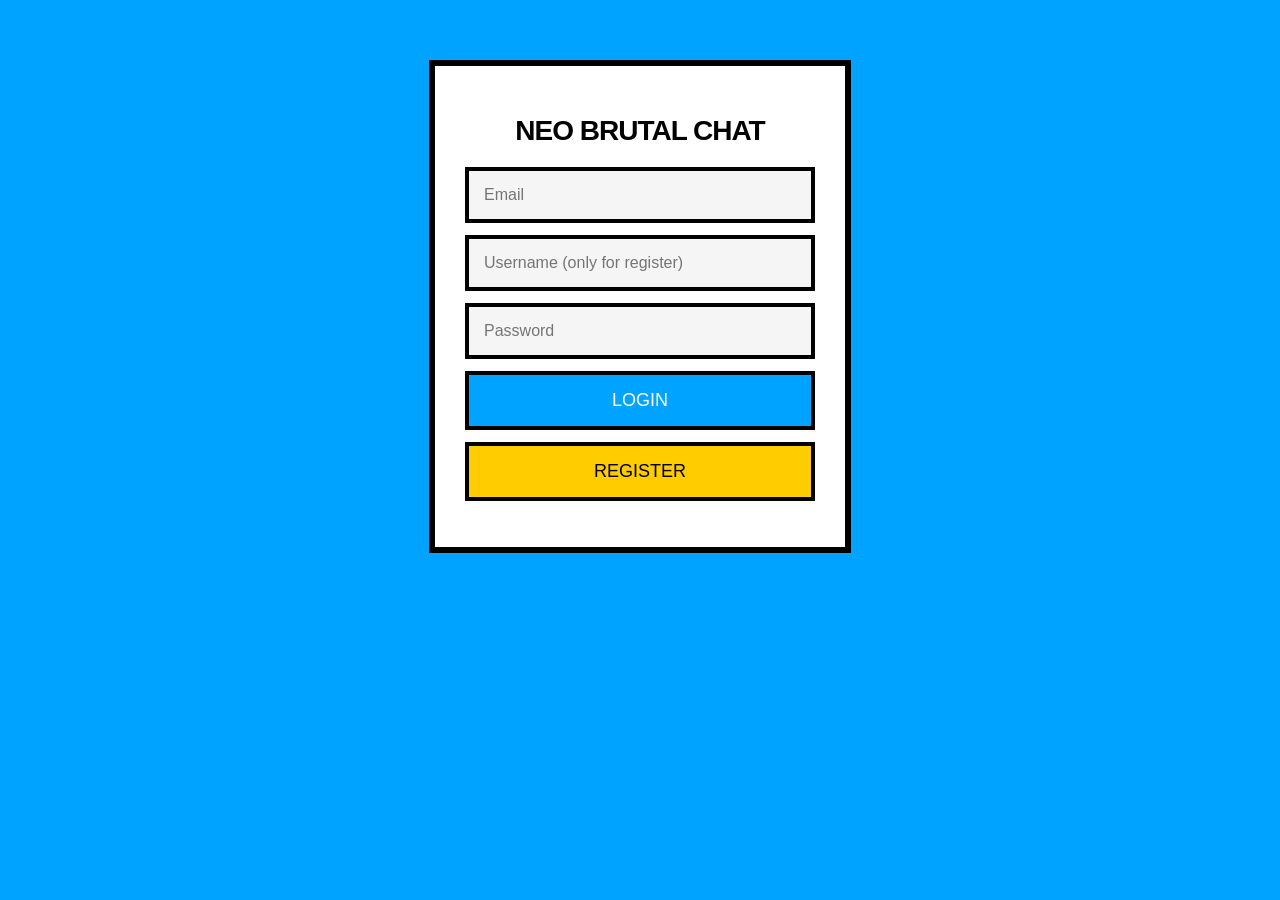
<file: index.html>
<!DOCTYPE html>
<html lang="en">
<head>
    <meta charset="UTF-8">
    <title>Login – Neo Brutal Chat</title>
    <link rel="stylesheet" href="login.css">
</head>
<body>

<div class="login-container">
    <h1>NEO BRUTAL CHAT</h1>

    <div class="form-block">
        <input type="email" id="email" placeholder="Email">
        <input type="text" id="username" placeholder="Username (only for register)">
        <input type="password" id="password" placeholder="Password">

        <button onclick="login()">LOGIN</button>
        <button class="yellow" onclick="registerUser()">REGISTER</button>
    </div>

    <p id="msg"></p>
</div>

<script src="login.js"></script>
</body>
</html>
</file>
<file: login.css>
body {
  background: #00A3FF;
  font-family: 'Arial Black', sans-serif;
  margin: 0;
  padding: 0;
}

.login-container {
  width: 350px;
  background: #FFFFFF;
  border: 6px solid #000000;
  padding: 30px;
  margin: 60px auto;
}

h1 {
  font-size: 28px;
  margin-bottom: 20px;
  font-weight: 900;
  letter-spacing: -1px;
  text-align: center;
}

.form-block {
  display: flex;
  flex-direction: column;
  gap: 12px;
}

input {
  padding: 15px;
  border: 4px solid #000;
  font-size: 16px;
  background: #F5F5F5;
}

button {
  padding: 15px;
  font-size: 18px;
  border: 4px solid #000;
  background: #00A3FF;
  color: #FFF;
  cursor: pointer;
}

button.yellow {
  background: #FFCC00;
  color: #000;
}

#msg {
  margin-top: 15px;
  font-weight: bold;
}
</file>
<file: chat.css>
/* LAYOUT */
body {
  margin: 0;
  font-family: 'Arial Black', sans-serif;
  background: #00A3FF;
}

.chat-layout {
  display: flex;
  height: 100vh;
}

/* SIDEBAR */
.sidebar {
  width: 260px;
  background: #FFFFFF;
  border-right: 6px solid #000;
  padding: 20px;
}

.sidebar h2 {
  margin: 0 0 20px;
  font-size: 22px;
  letter-spacing: -1px;
}

/* ONLINE USERS */
#onlineUsers {
  list-style: none;
  margin: 0;
  padding: 0;
}

#onlineUsers li {
  background: #FFCC00;
  border: 4px solid #000;
  padding: 10px;
  margin-bottom: 10px;
  font-size: 16px;
}

/* CHAT AREA */
.chat-area {
  flex: 1;
  display: flex;
  flex-direction: column;
  background: #FFF;
}

.messages {
  flex: 1;
  padding: 20px;
  overflow-y: auto;
  border-bottom: 6px solid #000;
}

/* MESSAGE BUBBLES */
.message {
  padding: 15px;
  margin-bottom: 15px;
  border: 4px solid #000;
  max-width: 65%;
}

.me {
  background: #00A3FF;
  color: white;
  margin-left: auto;
}

.other {
  background: #FFCC00;
  color: black;
}

/* INPUT AREA */
.input-area {
  display: flex;
  padding: 20px;
  gap: 10px;
}

input {
  flex: 1;
  padding: 18px;
  border: 4px solid #000;
  font-size: 16px;
  background: #F5F5F5;
}

button {
  padding: 18px 30px;
  background: #00A3FF;
  border: 4px solid #000;
  color: #FFF;
  font-size: 18px;
  cursor: pointer;
}

#typing {
  padding-left: 25px;
  font-size: 14px;
  font-weight: bold;
  color: #000;
}
</file>
